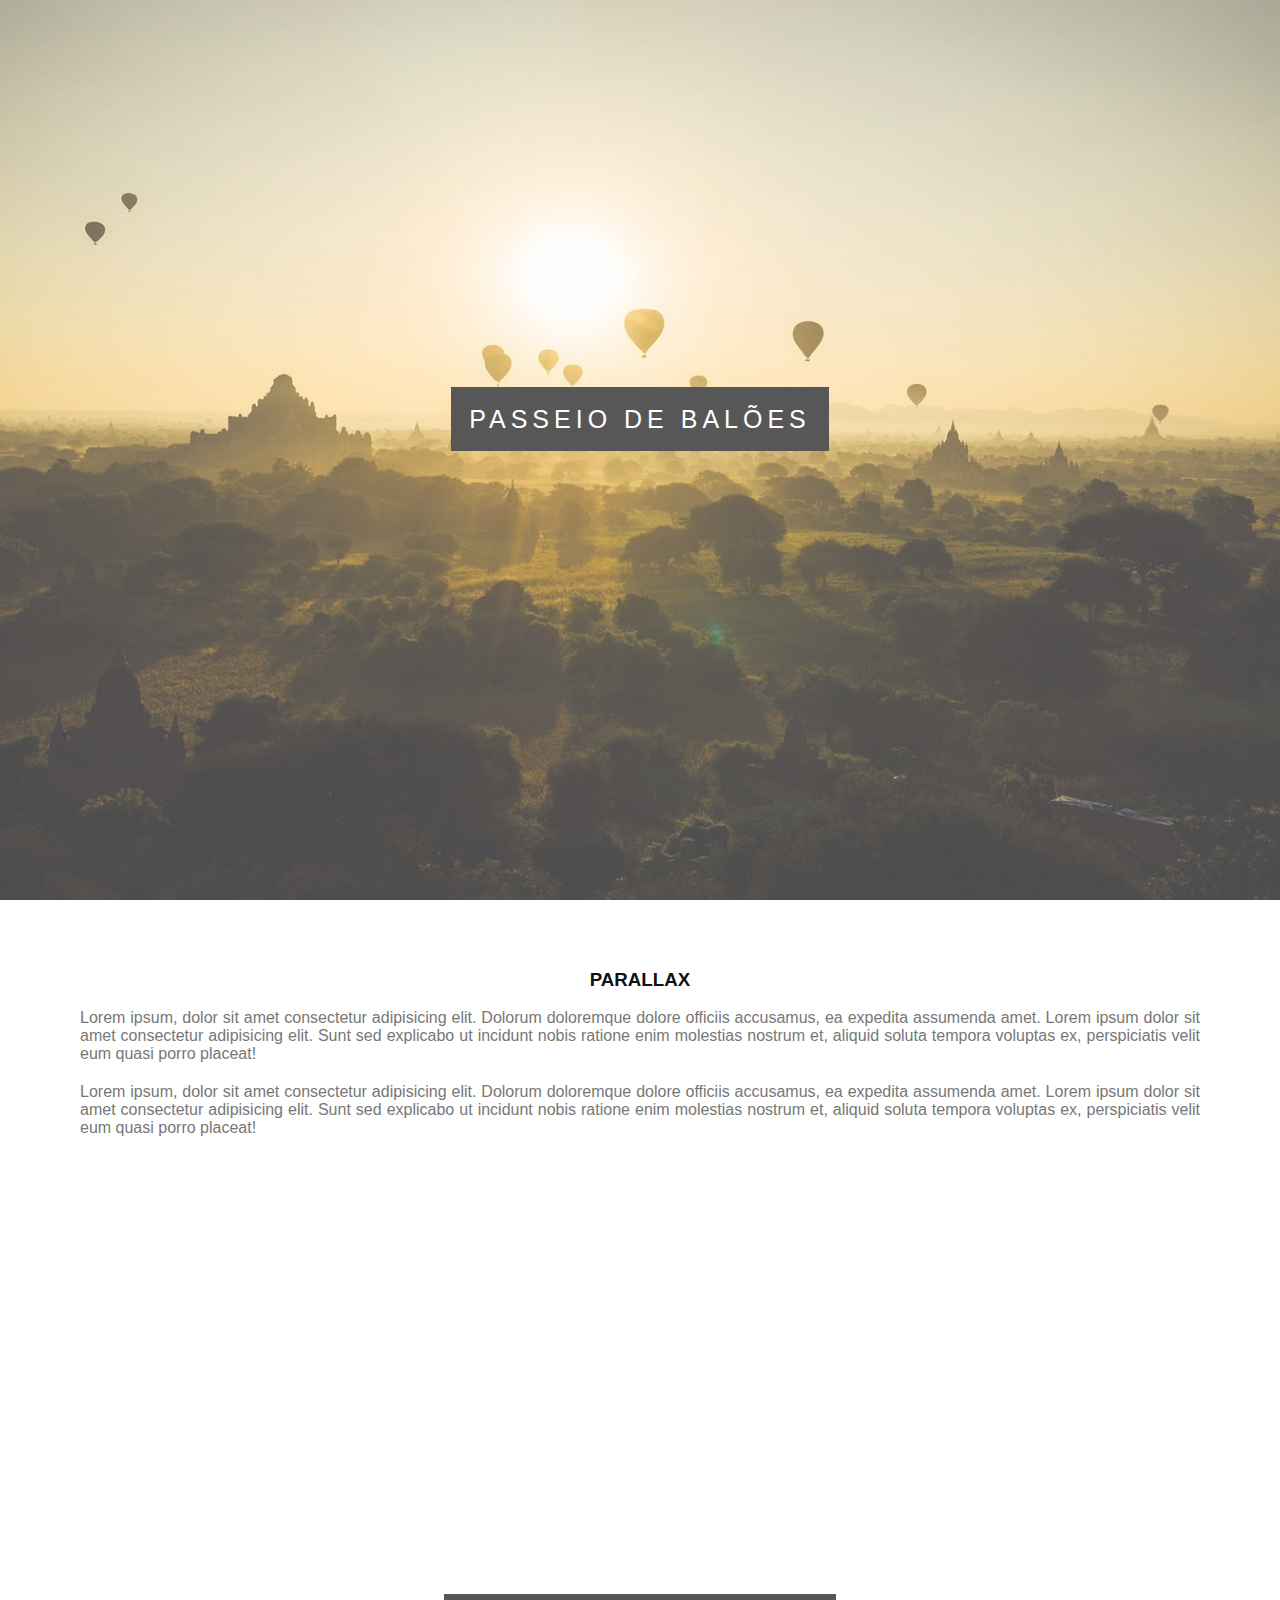
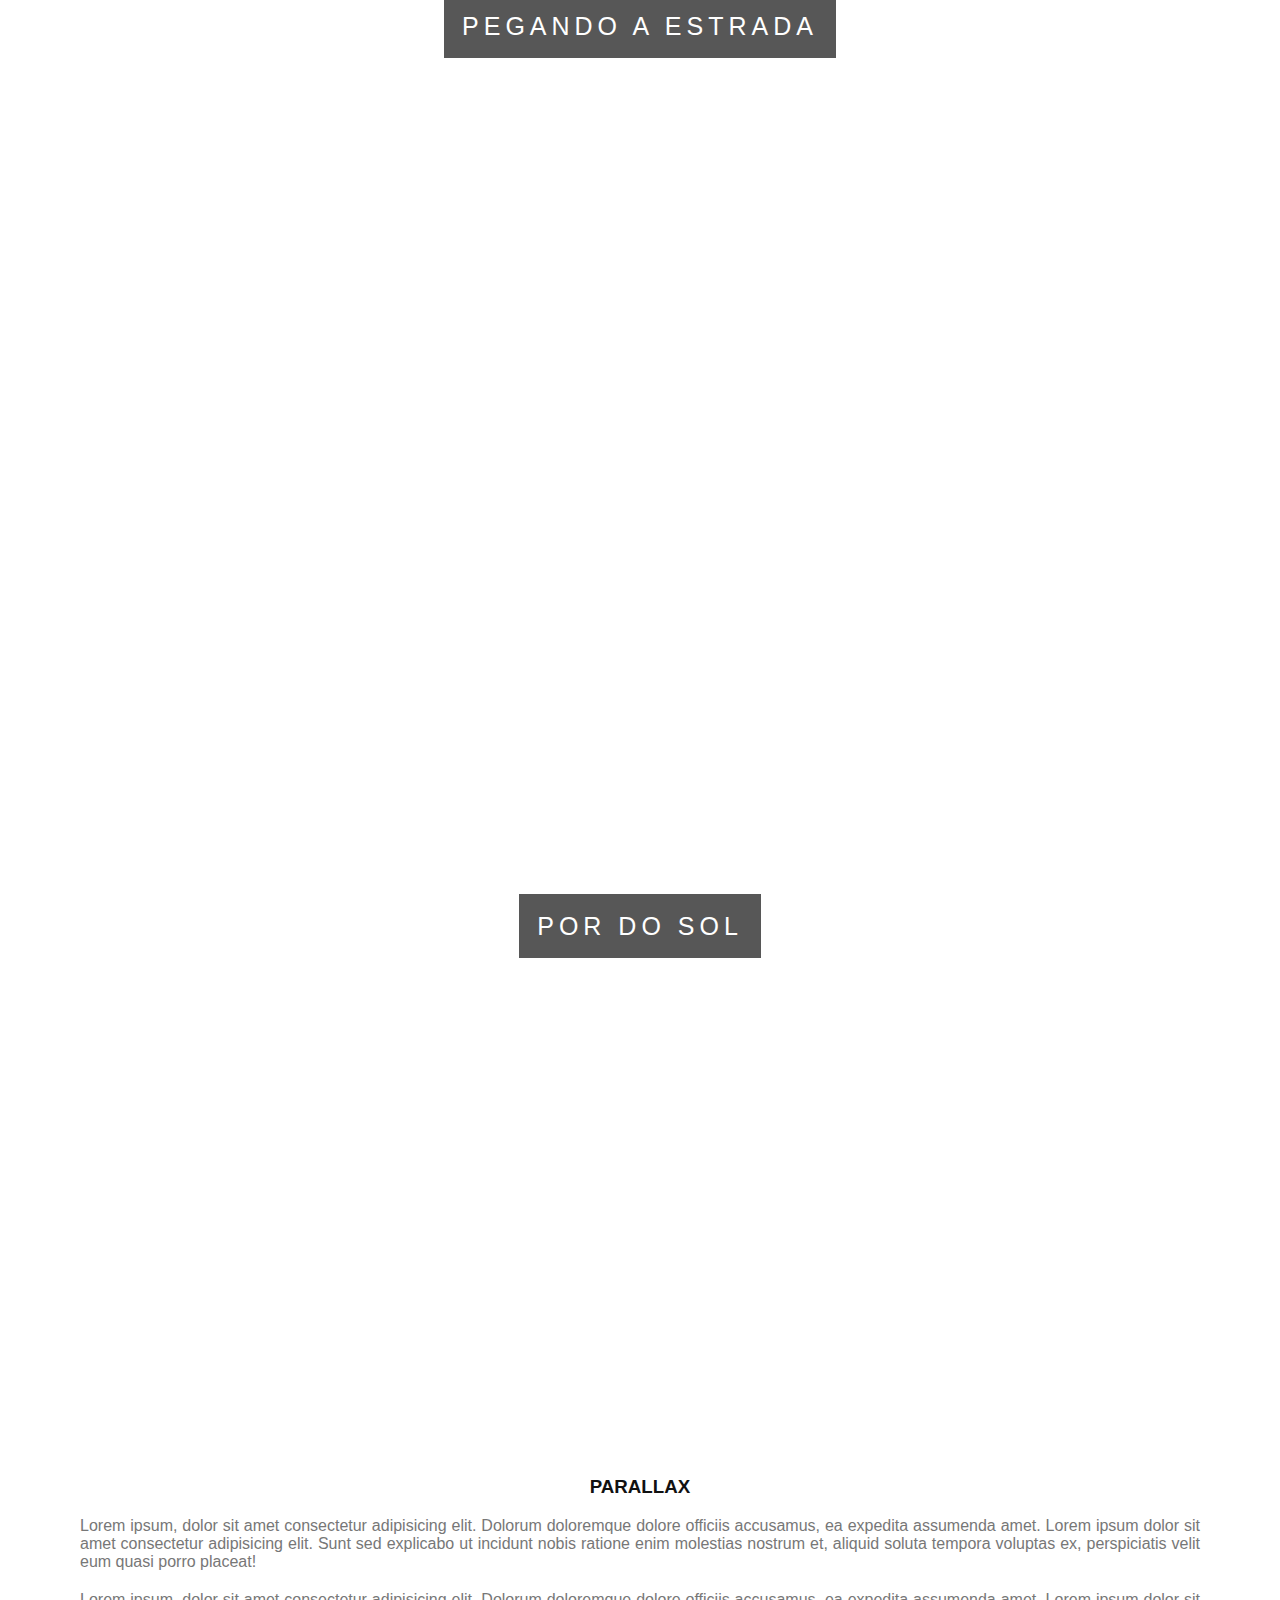
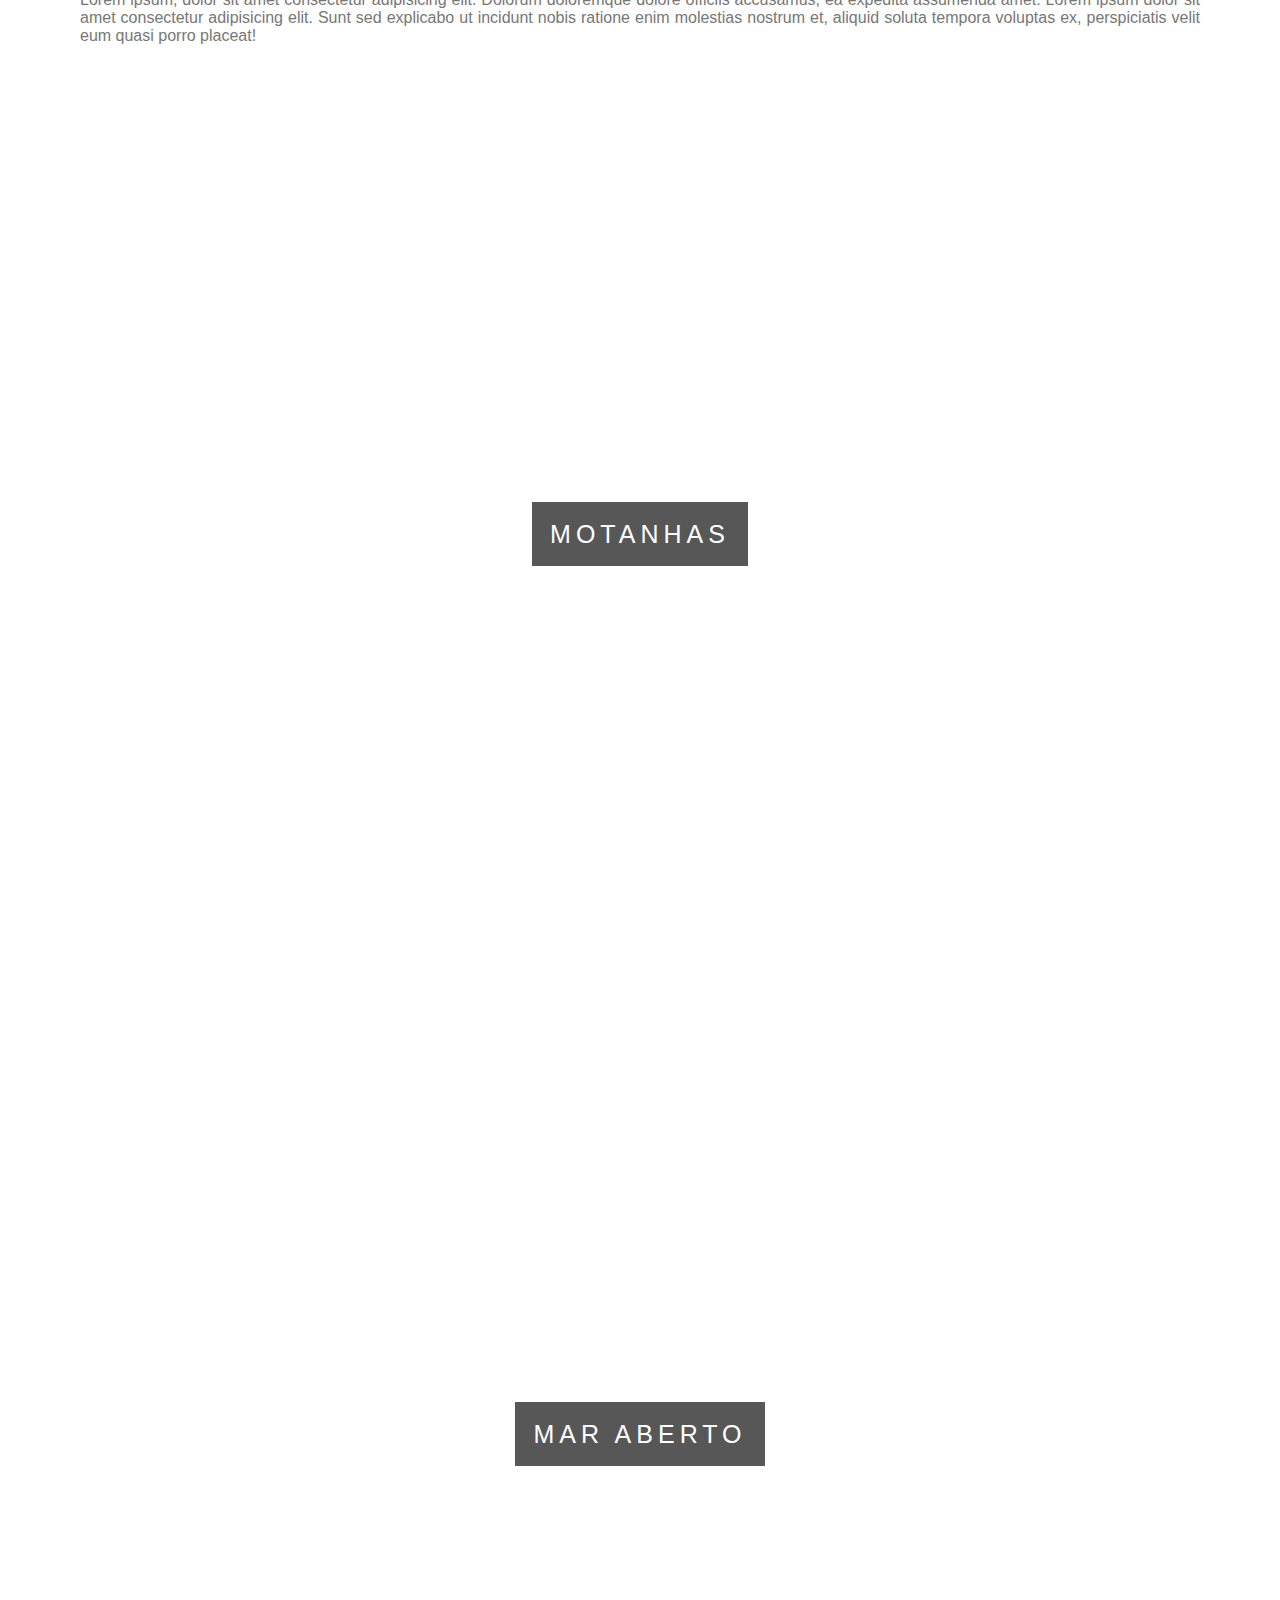
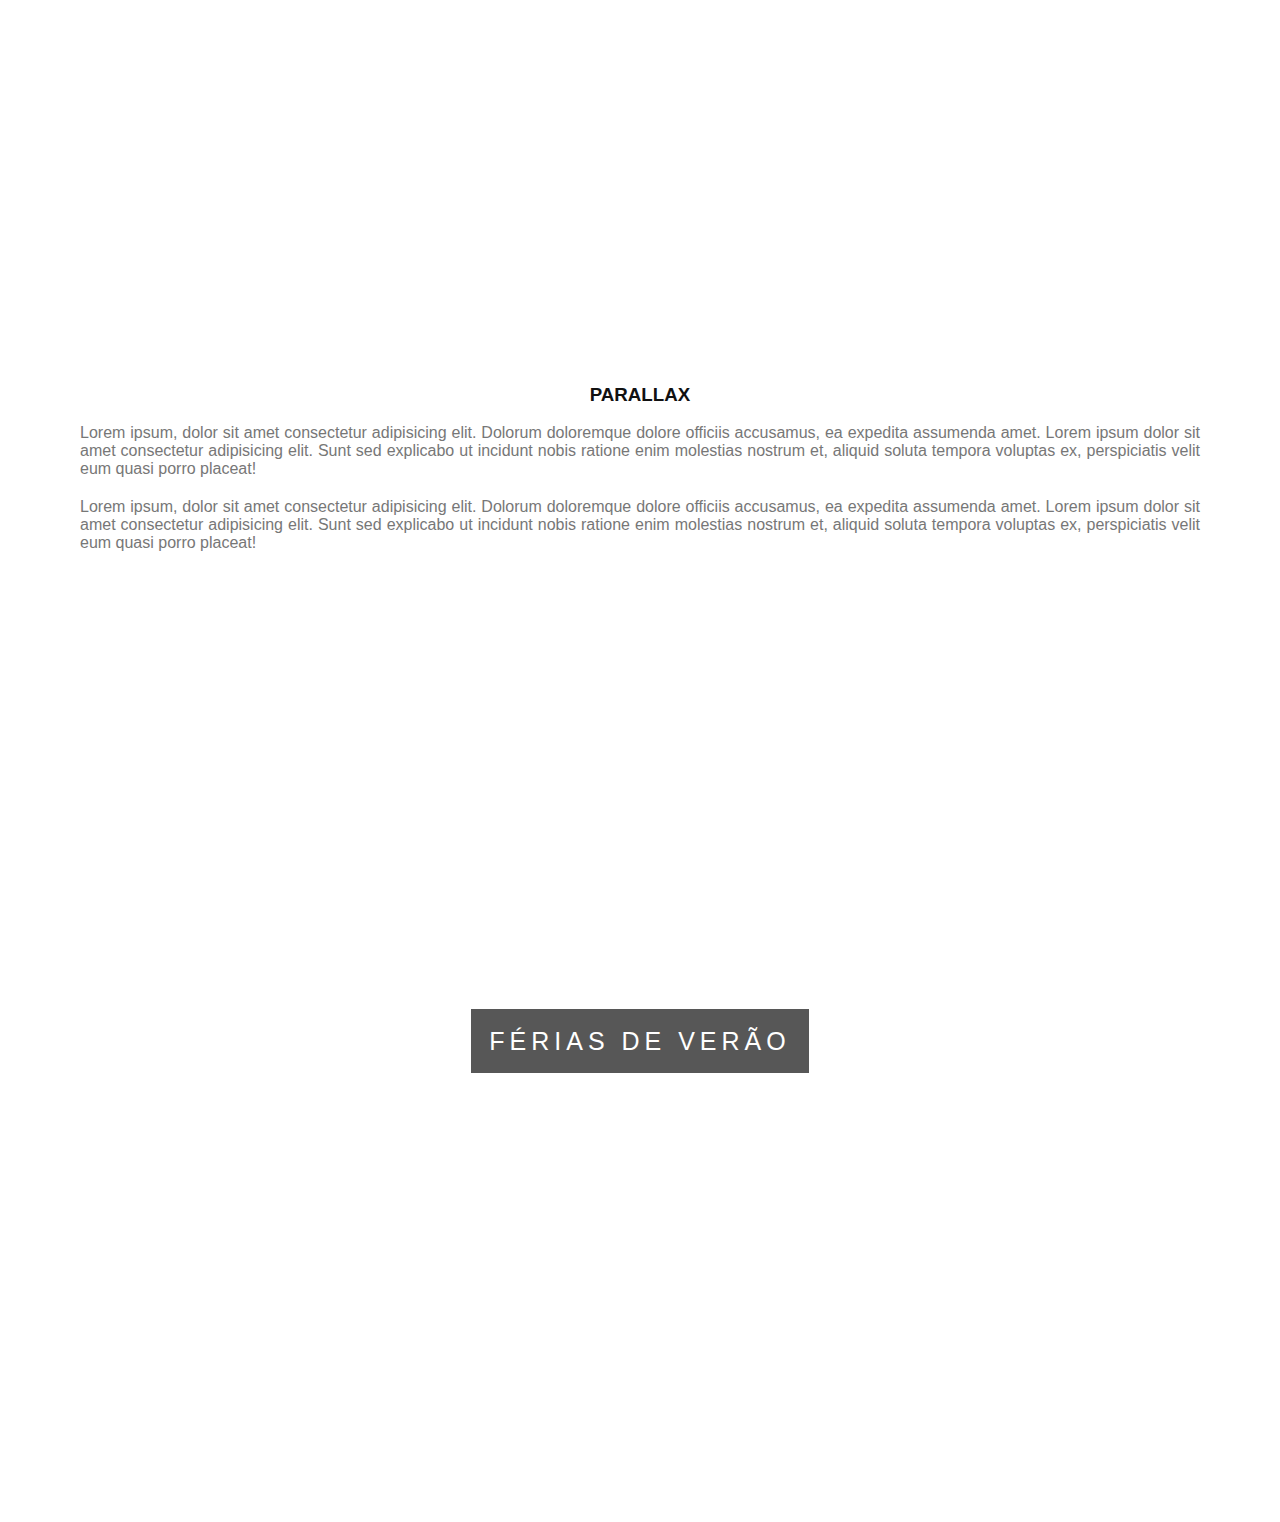
<file: Parallax/Index.html>
<!DOCTYPE html>
<html>
<head>
    <meta charset="UTF-8">
    <link rel="stylesheet" href="style.css">
    <title>Document</title>
</head>
<body>
    <div class="caixa1">
        <div class="conteudo-titulo">
            <span class="titulo">
                PASSEIO DE BALÕES
            </span>
        </div>
    </div>

    <div class="conteudo">
        <h3>Parallax</h3>
        <p>Lorem ipsum, dolor sit amet consectetur adipisicing elit. 
            Dolorum doloremque dolore officiis accusamus, ea expedita assumenda amet.
            Lorem ipsum dolor sit amet consectetur adipisicing elit. 
            Sunt sed explicabo ut incidunt nobis ratione enim molestias nostrum et, 
            aliquid soluta tempora voluptas ex, perspiciatis velit eum quasi porro placeat!</p>
            
        <p>Lorem ipsum, dolor sit amet consectetur adipisicing elit. 
            Dolorum doloremque dolore officiis accusamus, ea expedita assumenda amet.
            Lorem ipsum dolor sit amet consectetur adipisicing elit. 
            Sunt sed explicabo ut incidunt nobis ratione enim molestias nostrum et, 
            aliquid soluta tempora voluptas ex, perspiciatis velit eum quasi porro placeat!</p>
    </div>

    <div class="caixa2">
        <div class="conteudo-titulo">
            <span class="titulo">
                PEGANDO A ESTRADA
            </span>
        </div>
    </div>

    <div class="caixa3">
        <div class="conteudo-titulo">
            <span class="titulo">
                POR DO SOL
            </span>
        </div>
    </div>

    <div class="conteudo">
        <h3>Parallax</h3>
        <p>Lorem ipsum, dolor sit amet consectetur adipisicing elit. 
            Dolorum doloremque dolore officiis accusamus, ea expedita assumenda amet.
            Lorem ipsum dolor sit amet consectetur adipisicing elit. 
            Sunt sed explicabo ut incidunt nobis ratione enim molestias nostrum et, 
            aliquid soluta tempora voluptas ex, perspiciatis velit eum quasi porro placeat!</p>
            
        <p>Lorem ipsum, dolor sit amet consectetur adipisicing elit. 
            Dolorum doloremque dolore officiis accusamus, ea expedita assumenda amet.
            Lorem ipsum dolor sit amet consectetur adipisicing elit. 
            Sunt sed explicabo ut incidunt nobis ratione enim molestias nostrum et, 
            aliquid soluta tempora voluptas ex, perspiciatis velit eum quasi porro placeat!</p>
    </div>

    <div class="caixa4">
        <div class="conteudo-titulo">
            <span class="titulo">
                MOTANHAS
            </span>
        </div>
    </div>

    <div class="caixa5">
        <div class="conteudo-titulo">
            <span class="titulo">
                MAR ABERTO
            </span>
        </div>
    </div>

    <div class="conteudo">
        <h3>Parallax</h3>
        <p>Lorem ipsum, dolor sit amet consectetur adipisicing elit. 
            Dolorum doloremque dolore officiis accusamus, ea expedita assumenda amet.
            Lorem ipsum dolor sit amet consectetur adipisicing elit. 
            Sunt sed explicabo ut incidunt nobis ratione enim molestias nostrum et, 
            aliquid soluta tempora voluptas ex, perspiciatis velit eum quasi porro placeat!</p>
            
        <p>Lorem ipsum, dolor sit amet consectetur adipisicing elit. 
            Dolorum doloremque dolore officiis accusamus, ea expedita assumenda amet.
            Lorem ipsum dolor sit amet consectetur adipisicing elit. 
            Sunt sed explicabo ut incidunt nobis ratione enim molestias nostrum et, 
            aliquid soluta tempora voluptas ex, perspiciatis velit eum quasi porro placeat!</p>

    </div>
    
    <div class="caixa6">
        <div class="conteudo-titulo">
            <span class="titulo">
                FÉRIAS DE VERÃO
            </span>
        </div>
    </div>

</body>
</html>
</file>
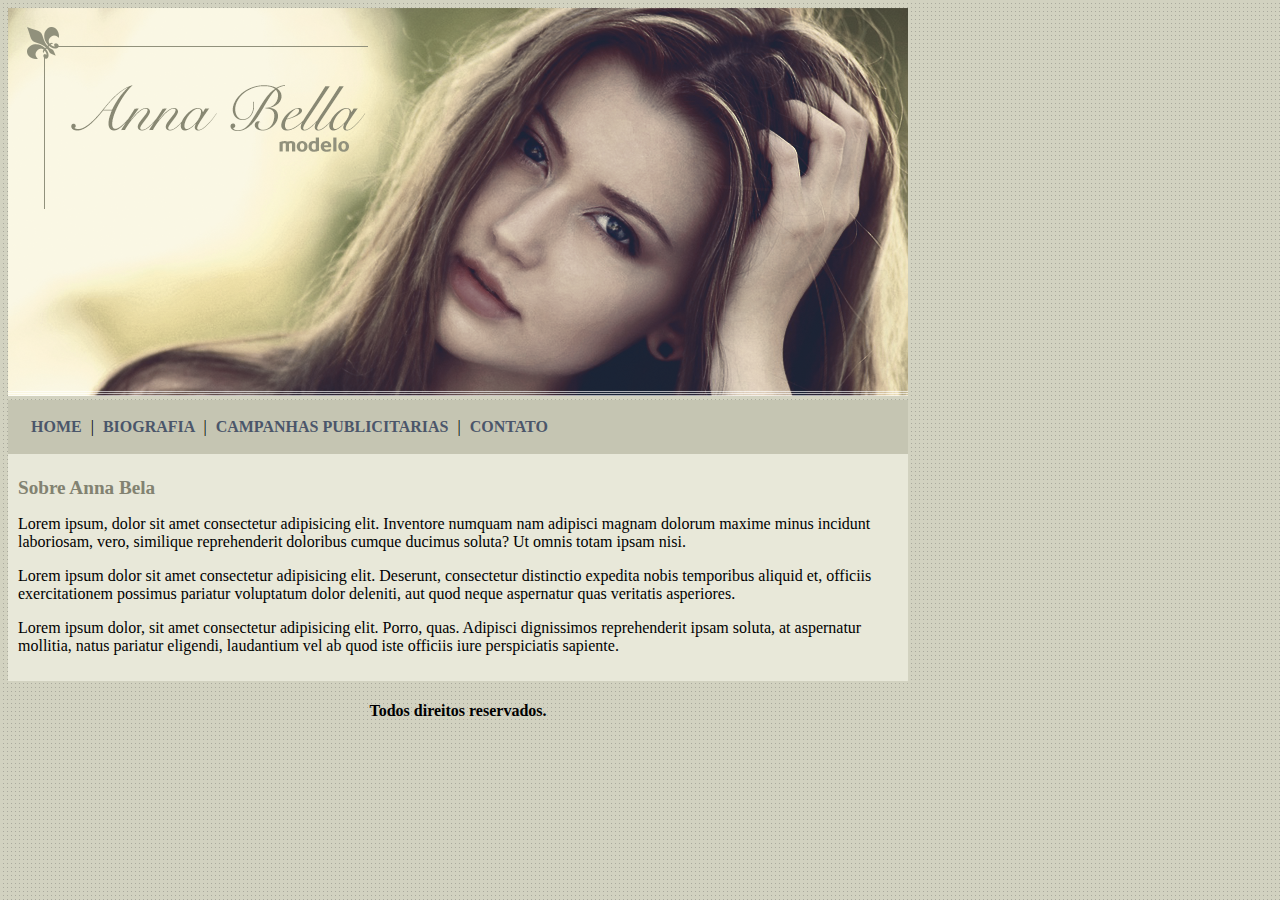
<file: Projeto Anna Bela/index.html>
<!DOCTYPE html>
<html lang="pt-br">
<head>
    <meta charset="UTF-8">
    <link rel="stylesheet" type="text/css" href="style.css">
    <title>Página principal</title>
</head>
    <body>
        <div class="principal">
            <img src="Imagens/capa.png" alt="capa do site">
    

            <div class="menu">
                <a href="index.html">HOME </a>|
                <a href="biografia.html">BIOGRAFIA </a>|
                <a href="campanhas.html">CAMPANHAS PUBLICITARIAS </a>|
                <a href="contato.html">CONTATO</a>
            </div>
            
            <div class="conteudo">
                <h1>Sobre Anna Bela</h1>
                <p>Lorem ipsum, dolor sit amet consectetur adipisicing elit. Inventore numquam nam adipisci magnam dolorum maxime minus incidunt laboriosam, vero, similique reprehenderit doloribus cumque ducimus soluta? Ut omnis totam ipsam nisi.</p>
                <p>Lorem ipsum dolor sit amet consectetur adipisicing elit. Deserunt, consectetur distinctio expedita nobis temporibus aliquid et, officiis exercitationem possimus pariatur voluptatum dolor deleniti, aut quod neque aspernatur quas veritatis asperiores.</p>
                <p>Lorem ipsum dolor, sit amet consectetur adipisicing elit. Porro, quas. Adipisci dignissimos reprehenderit ipsam soluta, at aspernatur mollitia, natus pariatur eligendi, laudantium vel ab quod iste officiis iure perspiciatis sapiente.</p>
            </div>

            <div class="rodape centralizar">
                <h4>Todos direitos reservados.</h4>
            </div>
        </div>  
    </body>
</html>
</file>
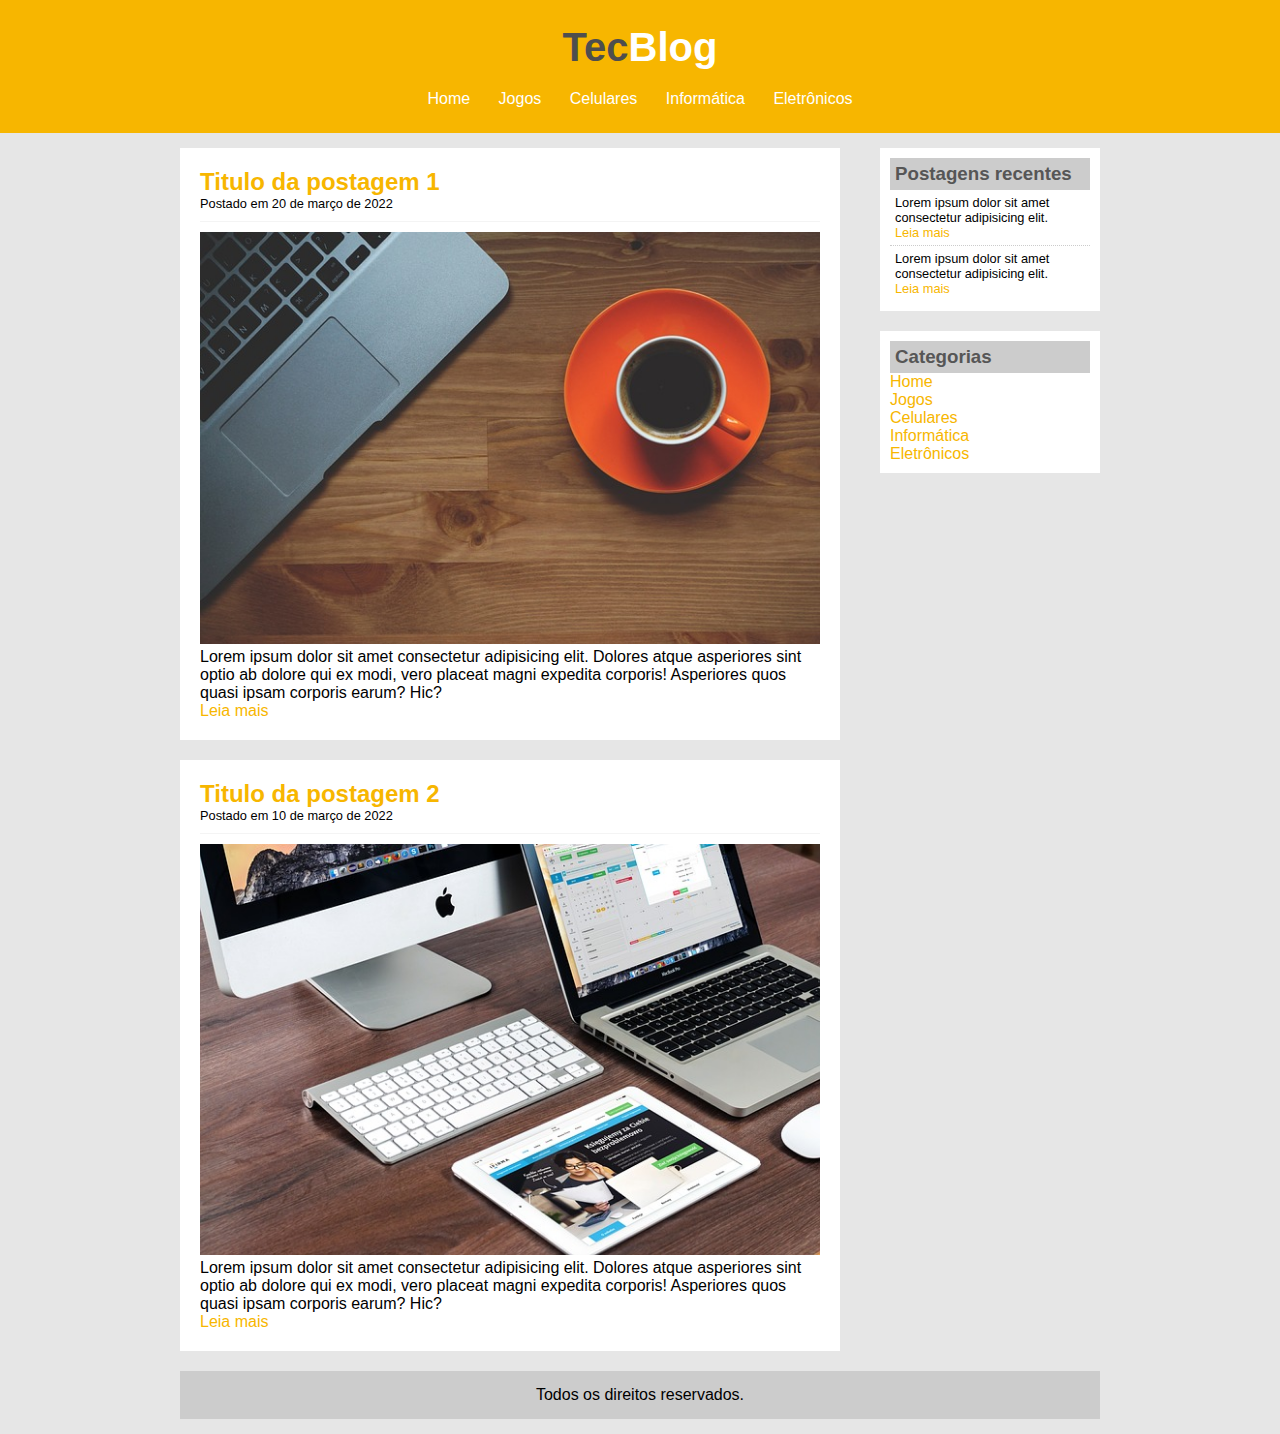
<file: Projeto TecBlog/index.html>
<!DOCTYPE html>
<html lang="pt-br">
<head>
    <meta charset="UTF-8">
    <title>TecBlog - O seu blog de tecnologia</title>
    <link rel="stylesheet" type="text/css" href="style.css">
</head>
<body>

    <div class="cabecalho">

        <div class="logo">
            <h1>Tec<span class="branco">Blog</span></h1>
        </div>

        <div class="menu">
            <a href="">Home</a>
            <a href="">Jogos</a>
            <a href="">Celulares</a>
            <a href="">Informática</a>
            <a href="">Eletrônicos</a>
        </div>

    </div>

    <div class="principal">
        <div class="postagens">
            <!--Inicio da Postagem-->    
            <div class="postagem">
                <h2>Titulo da postagem 1</h2>
                <span class="data-postagem">Postado em 20 de março de 2022</span>
                <img src="imagens/imagem1.jpg" width="620px">
                <p>
                    Lorem ipsum dolor sit amet consectetur adipisicing elit. Dolores atque asperiores sint optio ab dolore qui ex modi, vero placeat magni expedita corporis! Asperiores quos quasi ipsam corporis earum? Hic?
                </p>
                <a href="">Leia mais</a>
            </div>
            <!--Fim da Postagem-->    
            <!--Inicio da Postagem-->    
            <div class="postagem">
                <h2>Titulo da postagem 2</h2>
                <span class="data-postagem">Postado em 10 de março de 2022</span>
                <img src="imagens/imagem2.jpg" width="620px">
                <p>
                    Lorem ipsum dolor sit amet consectetur adipisicing elit. Dolores atque asperiores sint optio ab dolore qui ex modi, vero placeat magni expedita corporis! Asperiores quos quasi ipsam corporis earum? Hic?
                </p>
                <a href="">Leia mais</a>
            </div>
            <!--Fim da Postagem-->   
        </div>

        <div class="lateral">

            <div class="conteudo-lateral">
                <h3>Postagens recentes</h3>
                <div class="postagem-lateral">
                    <p>Lorem ipsum dolor sit amet consectetur adipisicing elit.</p>
                    <a href="">Leia mais</a>
                </div>

                <div class="postagem-lateral" style="border-bottom: none;">
                    <p>Lorem ipsum dolor sit amet consectetur adipisicing elit.</p>
                    <a href="">Leia mais</a>
                </div>
            </div>

            <div class="conteudo-lateral">
                <h3>Categorias</h3>
                <a href="">Home</a><br>
                <a href="">Jogos</a><br>
                <a href="">Celulares</a><br>
                <a href="">Informática</a><br>
                <a href="">Eletrônicos</a>
            </div>

        </div>

        <div class="rodape">
            Todos os direitos reservados.
        </div>
    </div>

</body>
</html>
</file>
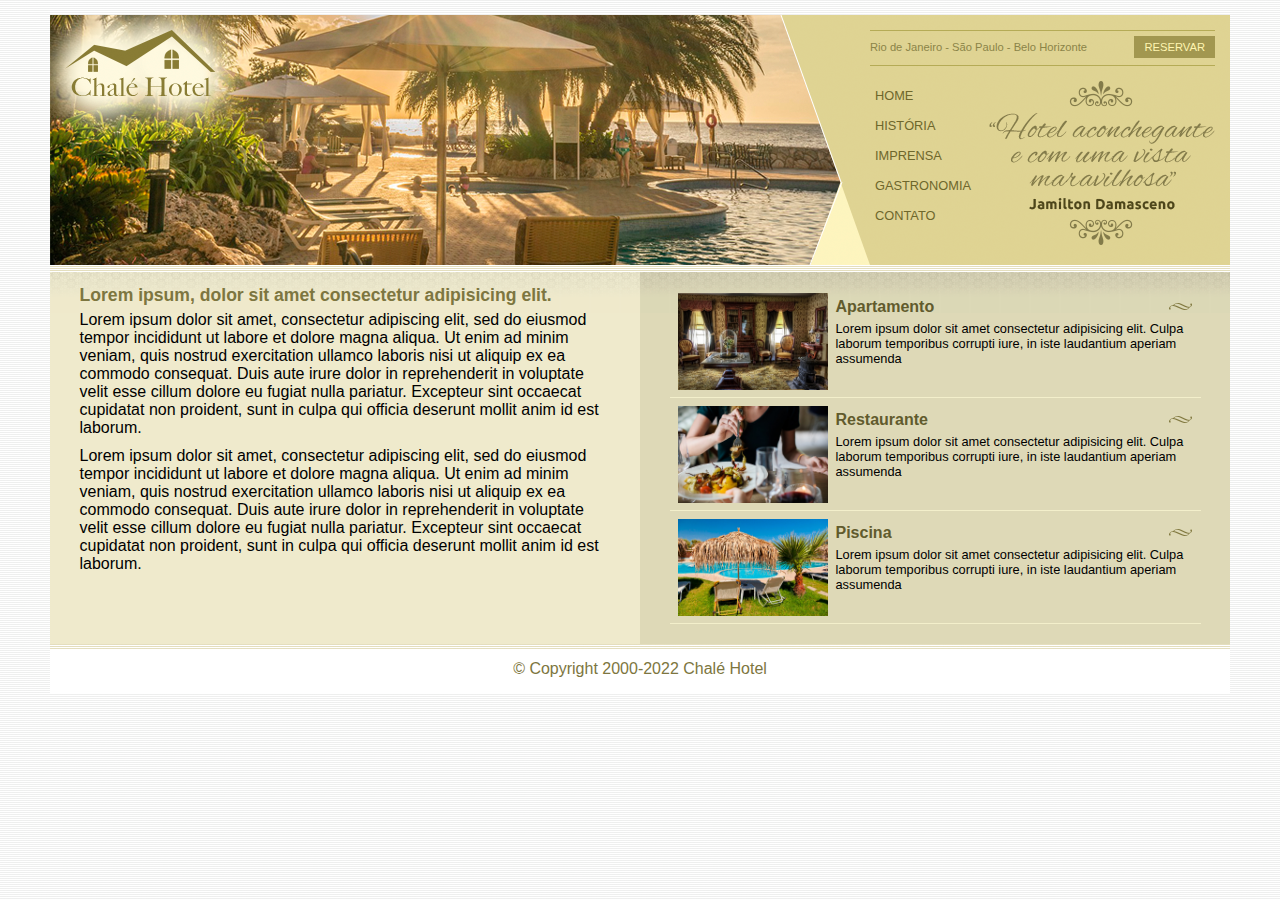
<file: Projeto_hotel/index.html>
<!DOCTYPE html>
<html>
<head>
    <meta charset="UTF-8">
    <title>Chalé Hotel</title>
    <link rel="stylesheet" type="text/css" href="css/style.css">
</head>
<body>
    <div id="container">
        <div id="topo">
            <div id="area-logo">
                <div class="logo">
                    <h1>
                        <a href="index.html">Logo Chalé</a>
                    </h1>
                </div>
            </div>
            <div id="area-menu">
                <div id="conteudo-menu">
                    <div id="menu-locais">
                        <span class="locais">
                            Rio de Janeiro - São Paulo - Belo Horizonte
                        </span>
                        <a class="reserva" href="">Reservar</a>
                        <div style="clear:both;"></div>
                    </div>

                    <div id="menu">
                        <ul id="navegacao">
                            <li><a href="">Home</a></li>
                            <li><a href="">História</a></li>
                            <li><a href="">Imprensa</a></li>
                            <li><a href="">Gastronomia</a></li>
                            <li><a href="">Contato</a></li>
                        </ul>
                        
                        <img class="depoimento" src="imagens/depoimento.png">
                    </div>

                </div>
            </div>
        </div>
        <div id="area-principal">
            <div class="conteudo">
                <h2>Lorem ipsum, dolor sit amet consectetur adipisicing elit.</h2>
                <p>Lorem ipsum dolor sit amet, consectetur adipiscing elit, sed do eiusmod tempor incididunt ut labore et 
                    dolore magna aliqua. Ut enim ad minim veniam, quis nostrud exercitation ullamco laboris nisi ut aliquip 
                    ex ea commodo consequat. Duis aute irure dolor in reprehenderit in voluptate velit esse cillum dolore 
                    eu fugiat nulla pariatur. Excepteur sint occaecat cupidatat non proident, sunt in culpa
                    qui officia deserunt mollit anim id est laborum.
                </p>

                <P>
                    Lorem ipsum dolor sit amet, consectetur adipiscing elit, sed do eiusmod tempor 
                    incididunt ut labore et dolore magna aliqua. Ut enim ad minim veniam, quis nostrud 
                    exercitation ullamco laboris nisi ut aliquip ex ea commodo consequat. Duis aute irure 
                    dolor in reprehenderit in voluptate velit esse cillum dolore eu fugiat nulla pariatur. 
                    Excepteur sint occaecat cupidatat non proident, sunt in culpa qui officia deserunt mollit anim id est laborum.
                </P>

            </div>
        </div>
        <div id="area-lateral">
            <div class="conteudo">
               <ul id="beneficios">
                   <li><a href="">
                            <img src="imagens/apartamento.jpg" width="150" alt="apartamento">
                            <h3>Apartamento</h3>
                            <p>Lorem ipsum dolor sit amet consectetur adipisicing elit. 
                                Culpa laborum temporibus corrupti iure, 
                                in iste laudantium aperiam assumenda</p>
                        </a>
                    </li>

                    <li><a href="">
                        <img src="imagens/restaurante.jpg" width="150" alt="piscina">
                        <h3>Restaurante</h3>
                        <p>Lorem ipsum dolor sit amet consectetur adipisicing elit. 
                            Culpa laborum temporibus corrupti iure, 
                            in iste laudantium aperiam assumenda</p>
                    </a>
                </li>

                <li><a href="">
                    <img src="imagens/piscina.jpg" width="150" alt="piscina">
                    <h3>Piscina</h3>
                    <p>Lorem ipsum dolor sit amet consectetur adipisicing elit. 
                        Culpa laborum temporibus corrupti iure, 
                        in iste laudantium aperiam assumenda</p>
                </a>
            </li>
               </ul>
            </div>
        </div>

        <div id="rodape">
            <span>&copy; Copyright 2000-2022 Chalé Hotel</span>
        </div>

    </div>
</body>
</html>
</file>
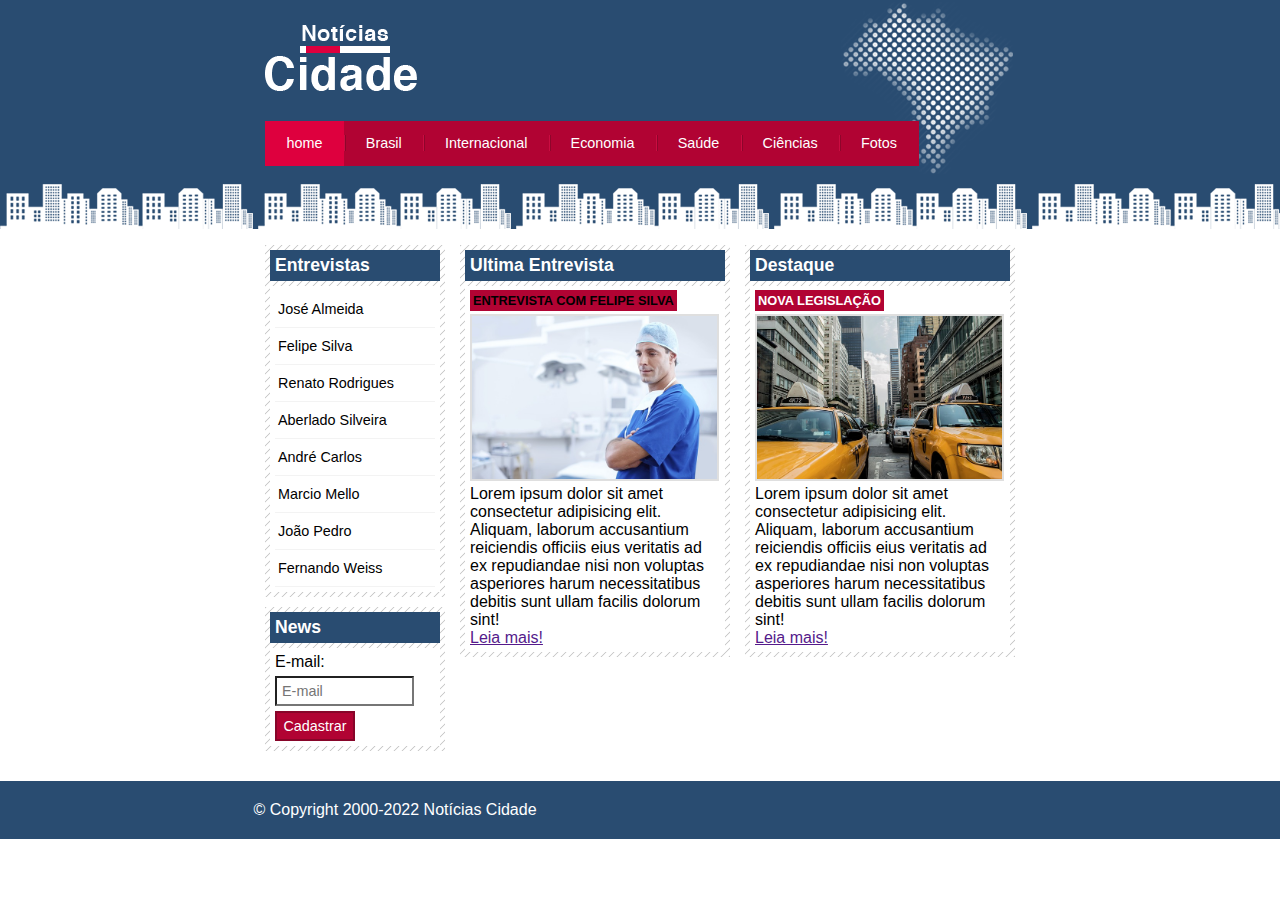
<file: projeto_noticias/index.html>
<!DOCTYPE html>
<html>
    <head>
        <meta charset="UTF-8">
        <title>Notícias cidade - Seu site de notícias</title>
        <link rel="stylesheet" type="text/css" href="style.css">
    </head>
    <body id="tres-colunas" class="home">
        <!-- Inicio container -->
        <div class="container">

            <!--Inicio topo-->
            <div class="topo">

                <h1 class="logo">Notícias Cidade</h1>
                <ul id="navegacao">
                    <li class="primeiro">
                        <a id="home" href="index.html">home</a>
                    </li>
                    <li>
                        <a id="brasil" href="brasil.html">Brasil</a>
                    </li>
                    <li>
                         <a id="internacional" href="internacional.html">Internacional</a>
                    </li>
                    <li>
                        <a id="economia" href="economia.html">Economia</a>
                    </li>
                    <li>
                        <a id="saude" href="saude.html">Saúde</a>
                    </li>
                    <li>
                        <a id="ciencia" href="ciencia.html">Ciências</a>
                    </li>
                    <li>
                        <a id="fotos" href="fotos.html">Fotos</a>
                    </li>
                </ul>
            </div><!-- Fim topo--> 

            <!-- Inicio conteudo -->
            <div class="conteudo">

                <div id="primario">
                    <div class="caixa">
                        <h2>Ultima Entrevista</h2>
                        <div class="caixa-conteudo">
                            <h3 class="entrevista">entrevista com felipe silva</h3>
                            <img class="imagem-principal" src="imagens/doutor.jpg" alt="taxi" width="100%">
                            <p>Lorem ipsum dolor sit amet consectetur adipisicing elit.
                            Aliquam, laborum accusantium reiciendis officiis eius veritatis ad ex 
                            repudiandae nisi non voluptas asperiores harum necessitatibus debitis 
                            sunt ullam facilis dolorum sint!</p>
                            <a href="">Leia mais!</a>



                        </div>
                    </div>
                </div>

                <div id="secundario">
                    <div class="caixa">
                        <h2>Destaque</h2>
                        <div class="caixa-conteudo">
                            <h3 class="destaque">Nova Legislação</h3>
                            <img class="imagem-principal" src="imagens/taxi.jpg" alt="taxi" width="100%">
                            <p>Lorem ipsum dolor sit amet consectetur adipisicing elit.
                            Aliquam, laborum accusantium reiciendis officiis eius veritatis ad ex 
                            repudiandae nisi non voluptas asperiores harum necessitatibus debitis 
                            sunt ullam facilis dolorum sint!</p>
                            <a href="">Leia mais!</a>

                        </div>
                    </div>
                </div>
                
                <!-- inicio lateral -->
                <div id="lateral">
                    <div class="caixa">
                        <h2>Entrevistas</h2>
                        <div class="caixa-conteudo">
                           <ul>
                               <li><a href="">José Almeida</a></li>
                               <li><a href="">Felipe Silva</a></li>
                               <li><a href="">Renato Rodrigues</a></li>
                               <li><a href="">Aberlado Silveira</a></li>
                               <li><a href="">André Carlos</a></li>
                               <li><a href="">Marcio Mello</a></li>
                               <li><a href="">João Pedro</a></li>
                               <li><a href="">Fernando Weiss</a></li>
                           </ul>
                        </div>
                    </div>
                    <div class="caixa">
                        <h2>News</h2>
                        <div class="caixa-conteudo">
                           <form>
                               <div>
                                   <label class="email" for="email">E-mail:</label>
                                   <input type="text" name="email" id="email" placeholder="E-mail">
                               </div>
                               <div>
                                   <input class="submit" type="submit" value="Cadastrar">
                               </div>
                           </form>
                        </div>
                    </div>
                </div>   <!-- fim lateral -->
                
            </div> <!-- Fim conteudo -->

        </div><!--Fim Container-->

        <div id="container-rodape" style="clear:both;">
            <div id="rodape">
                &copy; Copyright 2000-2022 Notícias Cidade
            </div>
        </div>

    </body>
</html>
</file>
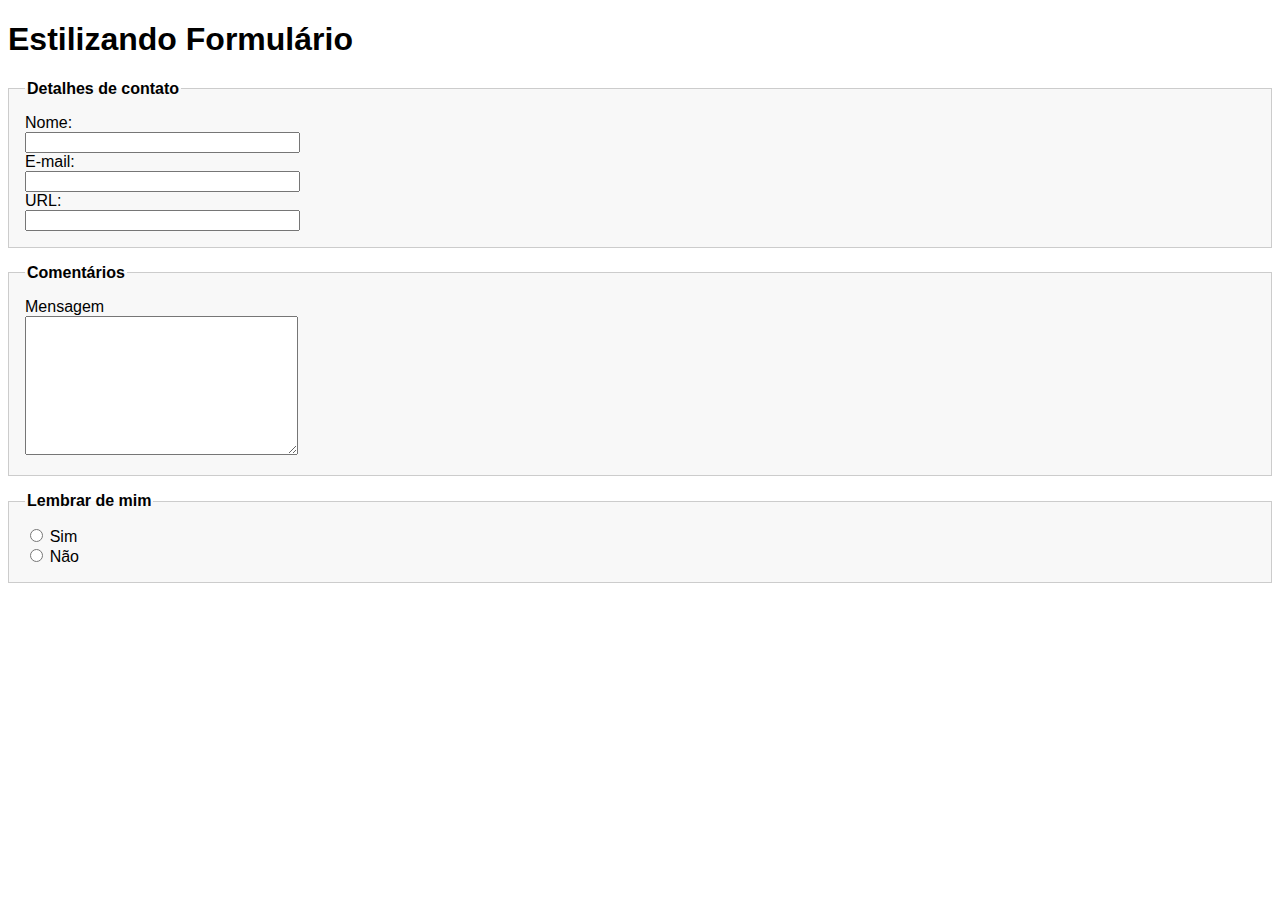
<file: Aulas/form_estilizado/index.html>
<!DOCTYPE html>
<html>
<head>
    <meta charset="UTF-8">
    <title>Formulario Estilizado</title>
    <link rel="stylesheet" href="style.css">
</head>
<body>
    <h1>Estilizando Formulário</h1>
    <fieldset>
    <legend>Detalhes de contato</legend>
        <div>
            <label for="nome">Nome:</label>
            <input type="text" name="nome" id="nome">
        </div>

        <div>
            <label for="email">E-mail:</label>
            <input type="text" name="email" id="email">
        </div>

        <div>
            <label for="url">URL:</label>
            <input type="text" name="url" id="url">
        </div>
    </fieldset>

    <fieldset>
        <legend>Comentários</legend>
        <div>
            <label for="comentarios">Mensagem</label>
            <textarea name="comentarios" id="comentarios" cols="30" rows="10"></textarea>
        </div>
        
    </fieldset>

    <fieldset>
        <legend>Lembrar de mim</legend>
        <div>
            <label>
                <input class="radio" type="radio" name="lembrar" id="sim">Sim
            </label>
        </div>
        <div>
            <label>
                <input class="radio" type="radio" name="lembrar" id="nao">Não
            </label>
        </div>
    </fieldset>

</body>
</html>
</file>
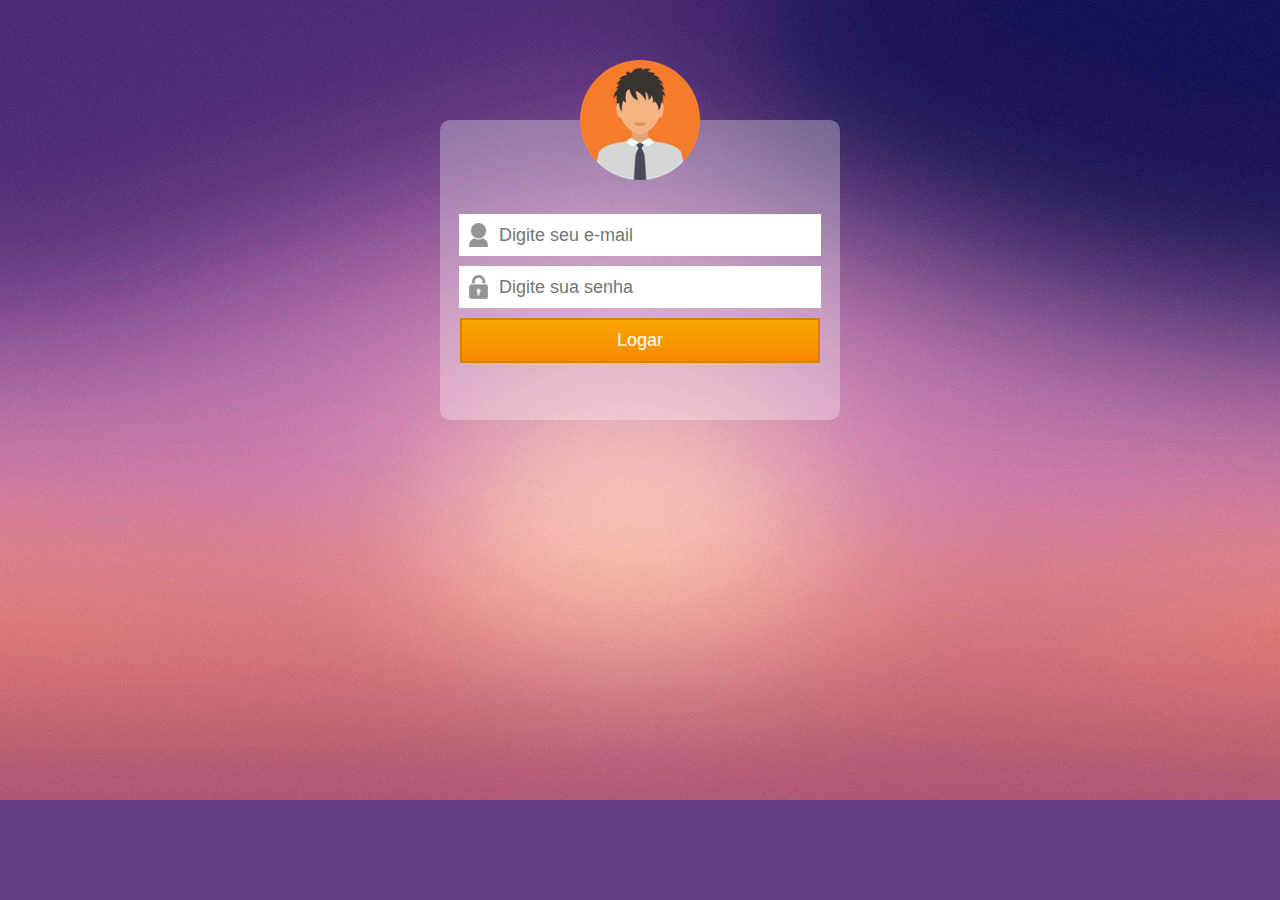
<file: Aulas/form_login/index.html>
<!DOCTYPE html>
<html>
<head>
    <meta charset="UTF-8">
    <title>Formulario Estilizado</title>
    <link rel="stylesheet" href="style.css">
</head>
<body>
    <div class="container">
        <img class src="perfil.png" alt="">

        <form>
            <div>
                <input class="email" type="text" name="email" id="email" placeholder="Digite seu e-mail">
            </div>
        
            <div>
                <input class="senha" type="password" name="senha" id="senha" placeholder="Digite sua senha">
            </div>
        
            <div>
                <input class="submit" type="submit" value="Logar"> 
            </div>
        </form>
    </div>
   
</body>
</html>
</file>
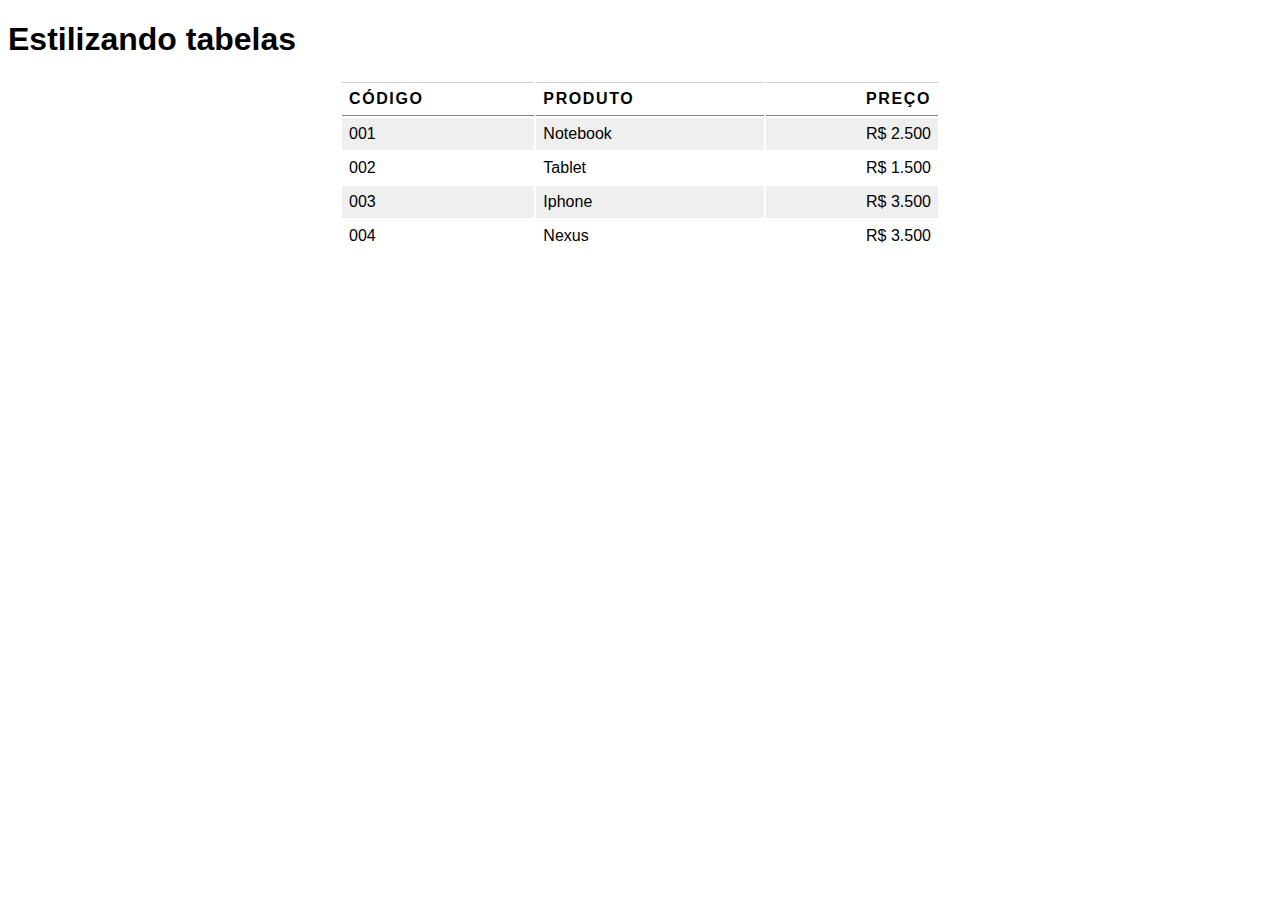
<file: Aulas/tabela_estilizada/index.html>
<!DOCTYPE html>
<html>
<head>
    <meta charset="UTF-8">
    <title>Tabela Estilizada</title>
    <link rel="stylesheet" href="style.css">
</head>
<body>
    <h1>Estilizando tabelas</h1>

    <table class="center">
        <tr>
            <th>Código</th>
            <th>Produto</th>
            <th class="numero">Preço</th>
        </tr>

        <tr class="alternado">
            <td>001</td>
            <td>Notebook</td>
            <td class="numero">R$ 2.500</td>
        </tr>

        <tr>
            <td>002</td>
            <td>Tablet</td>
            <td class="numero">R$ 1.500</td>
        </tr>

        <tr class="alternado">
            <td>003</td>
            <td>Iphone</td>
            <td class="numero">R$ 3.500</td>
        </tr>
        
        <tr>
            <td>004</td>
            <td>Nexus</td>
            <td class="numero">R$ 3.500</td>
        </tr>

    </table>
</body>
</html>
</file>
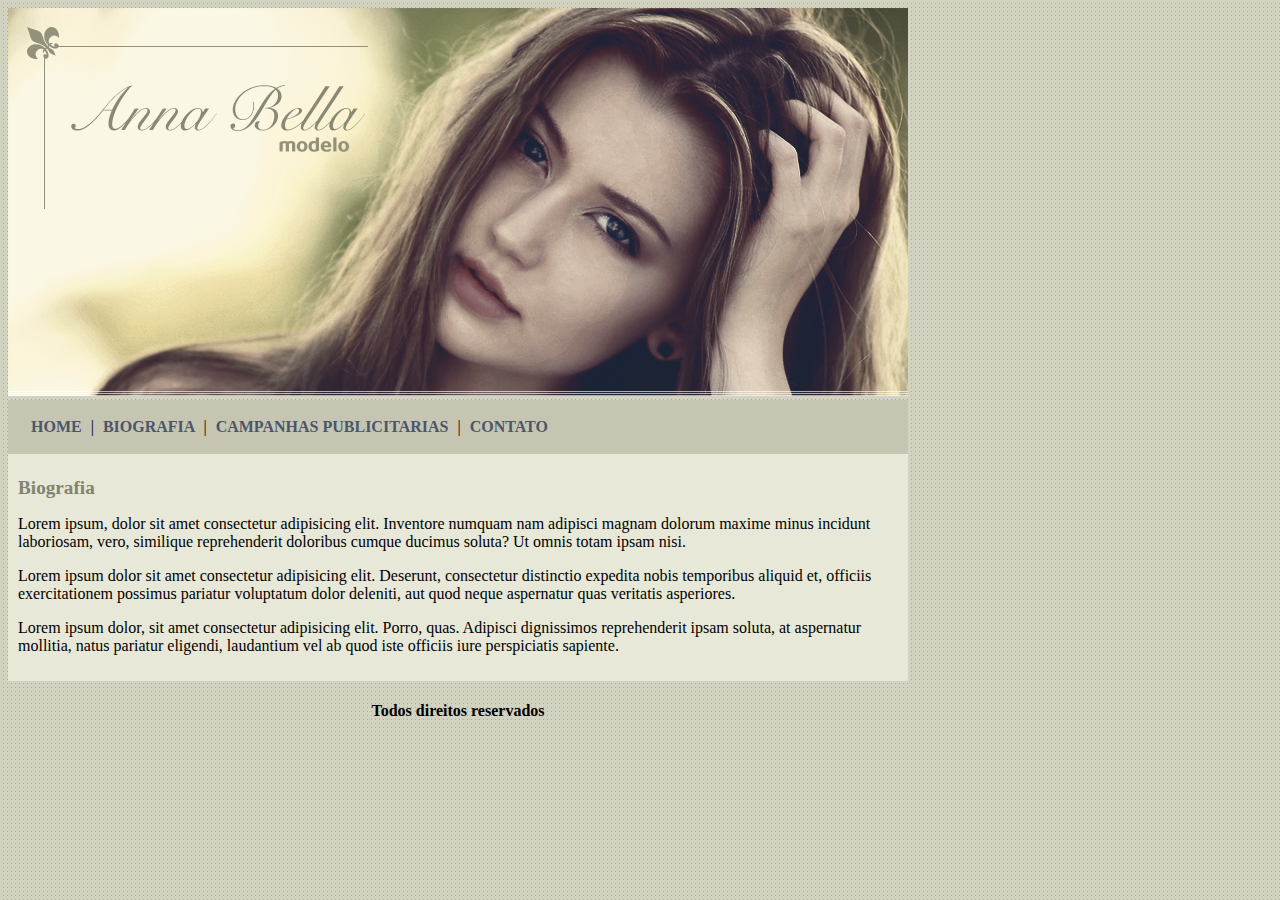
<file: Projeto Anna Bela/biografia.html>
<!DOCTYPE html>
<html lang="pt-br">
<head>
    <meta charset="UTF-8">
    <link rel="stylesheet" type="text/css" href="style.css">
    <title>Anna Bela - Biografia</title>
</head>
    <body>
        <div class="principal">
            <img src="Imagens/capa.png" alt="capa do site">
    

            <div class="menu">
                <a href="index.html">HOME </a>|
                <a href="biografia.html">BIOGRAFIA </a>|
                <a href="campanhas.html">CAMPANHAS PUBLICITARIAS </a>|
                <a href="contato.html">CONTATO</a>
            </div>
            
            <div class="conteudo">
                <h1>Biografia</h1>
                <p>Lorem ipsum, dolor sit amet consectetur adipisicing elit. Inventore numquam nam adipisci magnam dolorum maxime minus incidunt laboriosam, vero, similique reprehenderit doloribus cumque ducimus soluta? Ut omnis totam ipsam nisi.</p>
                <p>Lorem ipsum dolor sit amet consectetur adipisicing elit. Deserunt, consectetur distinctio expedita nobis temporibus aliquid et, officiis exercitationem possimus pariatur voluptatum dolor deleniti, aut quod neque aspernatur quas veritatis asperiores.</p>
                <p>Lorem ipsum dolor, sit amet consectetur adipisicing elit. Porro, quas. Adipisci dignissimos reprehenderit ipsam soluta, at aspernatur mollitia, natus pariatur eligendi, laudantium vel ab quod iste officiis iure perspiciatis sapiente.</p>
            </div>

            <div class="rodape centralizar">
                <h4>Todos direitos reservados</h4>
            </div>
        </div>  
    </body>
</html>
</file>
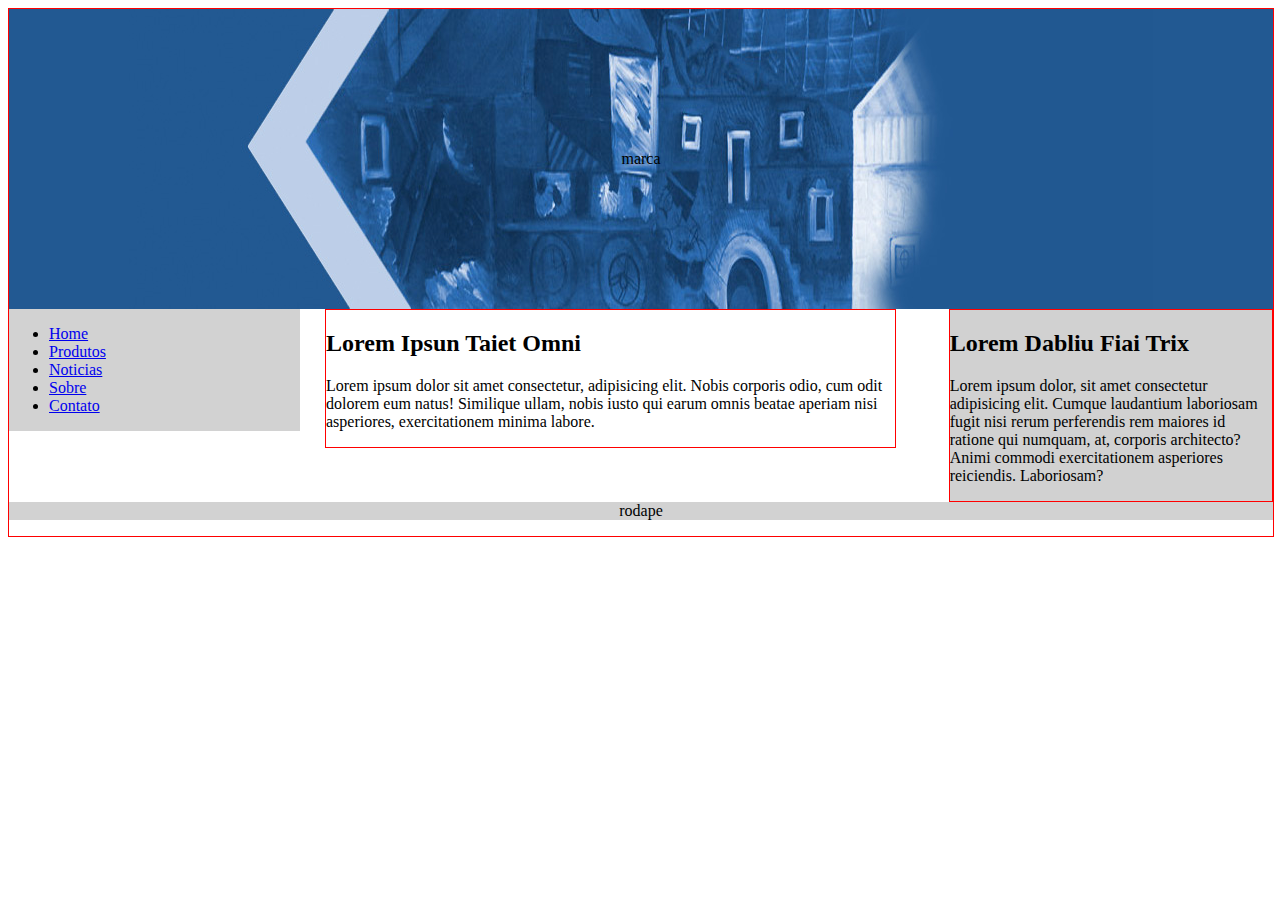
<file: Aulas/layout_liquido/layout_liquido.html>
<!DOCTYPE html>
<html>
<head>
    <meta charset="UTF-8">
    <title>Layout Liquido</title>
    <link rel="stylesheet" href="style.css">
</head>
<body>
    <div class="container">
        <div>
            
        </div>
        <div class="marca">
            marca
        </div>
        <div class="conteudo">
            <div class="conteudo_principal">
                <h2>Lorem Ipsun Taiet Omni</h2>
                <p>Lorem ipsum dolor sit amet consectetur, adipisicing elit. Nobis corporis odio, cum odit dolorem eum natus! Similique ullam, nobis iusto qui earum omnis beatae aperiam nisi asperiores, exercitationem minima labore.</p>
            </div>
            <div class="conteudo_secundario">
                <h2>Lorem Dabliu Fiai Trix</h2>
                <p>Lorem ipsum dolor, sit amet consectetur adipisicing elit. Cumque laudantium laboriosam fugit nisi rerum perferendis rem maiores id ratione qui numquam, at, corporis architecto? Animi commodi exercitationem asperiores reiciendis. Laboriosam?</p>
            </div>
        </div> 

        <div class="navegacao">
            <ul>
                <li><a href="#">Home</a></li>
                <li><a href="#">Produtos</a></li>
                <li><a href="#">Noticias</a></li>
                <li><a href="#">Sobre</a></li>
                <li><a href="#">Contato</a></li>
            </ul>
        </div>

        <div class="rodape">
            <p>rodape</p>
        </div>
    </div>
</body>
</html>
</file>
<file: Parallax/style.css>
body, html{
    margin: 0;
    font: 16px "Lato", sans-serif;
    color: #777;
    height: 100%;
}
.conteudo{
    color: #777;
    background-color: white;
    text-align: justify;
    padding: 50px 80px;
}
h3{
    text-transform: uppercase;
    color: #111;
    text-align: center;
}
p{
    margin-bottom: 20px;
}
.caixa1, .caixa2, .caixa3, .caixa4, .caixa5, .caixa6{
    position: relative;
    height: 100%;
    opacity: 0.7;
    background-repeat: no-repeat;
    background-size: cover;
    background-position: center;
    background-attachment: fixed;

}
.caixa1{
    background-image: url(imagens/imagem1.jpg);
}
.caixa2{
    background-image: url(imagens/imagem2.jpg);
}
.caixa3{
    background-image: url(imagens/imagem3.jpg);
}
.caixa4{
    background-image: url(imagens/imagem4.jpg);
}
.caixa5{
    background-image: url(imagens/imagem5.jpg);
}
.caixa6{
    background-image: url(imagens/imagem6.jpg);
}

.conteudo-titulo{
    width: 100%;
    position: absolute;
    top: 45%;
    text-align: center;
   
}
.conteudo-titulo span.titulo{
    background-color: #111;
    padding: 18px;
    font-size: 25px;
    letter-spacing: 5px;
    color: #fff;
    text-transform: uppercase;
}
</file>
<file: Projeto Anna Bela/style.css>
body{
    background: #d2d2c1 url('Imagens/fundo.png');
    font: Arial, Helvetica, sans-serif;
}
.principal{
    width: 900px;
}
.menu{
    background: #c5c5b2;
    padding: 18px;
}
a{
    color: #4b566a;
    text-decoration: none;
    font-weight: bold;
    padding: 5px;
}
.conteudo{
    background: #e8e8d9;
    padding: 10px;
}
.img-campanha{
    border: 10px solid #c3c3ae;
}

.centralizar{
    text-align: center;
}
h1{
    color: #828271;
    font-size: 1.2em;
}
</file>
<file: Projeto TecBlog/style.css>
*{
    margin: 0;
    padding: 0;
}
body{
    font-size: 1em;
    font-family: "Trebuchet MS", Helvetica, sans-serif;
    background: #e6e6e6;
}

/*
Layout
*/
.cabecalho{
    background: #f7b600;
    padding: 15px;
    text-align: center;
}
.logo, .menu{
    padding: 10px;
}
/*
Formatações do Menu
*/
.cabecalho a:link, .cabecalho a:visited{
    color: #FFF;
    padding: 8px 12px;
}
.cabecalho a:hover{
    color: #f7b600;
    background: #FFF;
    text-decoration: none;
}
a{
    text-decoration: none;
}
a:link, a:visited{
    color: #F7b600;
    
}
a:hover{
    text-decoration: underline;
}
/*
Formatações area principal
*/
.principal{
    width: 920px;
    margin: 0 auto;
    padding: 15px;
}
.postagens{
    width: 660px;
    float: left;

}
.postagem{
    padding: 20px;
    margin-bottom: 20px;
    background: white;
}
.conteudo-lateral{
    background: white;
    padding: 10px;
    margin-bottom: 20px;
}
.lateral{
    width: 220px;
    float: right;
}
.rodape{
    background: #CCC;
    clear: both;
    text-align: center;
    padding: 15px;
}
/*
Formatações em geral
*/
h1{
    color: #4e4e4e;
    font-size: 2.5em;
}
h2{
   color: #f7b600;
}
h3{
    color: #565656;
    background: #CCC;
    padding: 5px;
}
.branco{
    color: white;
}
.data-postagem{
    font-size: 0.8em;
    border-bottom: 1px solid #f4f4f4;
    padding-bottom: 10px ;
    margin-bottom: 10px;
    display: block;
}
.postagem-lateral{
    font-size: 0.8em;
    padding: 5px;
    border-bottom: 1px dotted #CCC;
}
</file>
<file: Projeto_hotel/css/style.css>
/* 
Estrutura do site.
*/
*   {
    margin: 0;
    padding: 0;
}

body{
    font-family: Helvetica, "Trebuchet MS", sans-serif;
    background: #fff url(../imagens/bg.png);
    margin: 15px;
}

#container{
    background: #ede9cc url(../imagens/bg-container.png) top center repeat-y;
    margin: 0 auto;
    min-width: 740px;
    max-width: 1180px;
}

#topo{
    position: relative;
    background: #dbcd87;
    height: 15.4em;
    min-height: 250px;
}

#area-logo{
    position: absolute;
    background: url(../imagens/topo-imagem-principal.png) no-repeat;
    width: 100%;
    height: 250px;
    top: 0;
    left: 0;
    z-index: 1;
}
.logo a{
    position: absolute;
    top: 15px;
    left: 15px;
    z-index: 3;
    background: url(../imagens/logo.png) no-repeat;
    width: 151px;
    height: 66px;
    text-indent: -9000px;
}
#area-menu{
    position: absolute;
    top: 0;
    right: 0;
    background: url(../imagens/topo-imagem-lateral.png) no-repeat;
    width: 450px;
    height: 250px;
    z-index: 2;
    
}
#conteudo-menu{
    margin-left: 90px;
    margin-right: 15px;
    padding-top: 15px;
}
#menu-locais{
    border-bottom: 1px solid #b5ab56;
    border-top: 1px solid #b5ab56;
    padding-top: 5px;
    padding-bottom: 5px;
    font-size: 0.7em;
    color: #8b8448;
}
#menu-locais .locais{
    float: left;
    line-height: 2.1em;
}
a{
    text-decoration: none;
}
a.reserva{
    text-transform: uppercase;
    background: #a29750;
    color: #fff5b0;
    padding: 5px 10px;
    float: right;
}

#menu{
    margin-top: 15px;
}

ul{
    list-style: none;
}

ul#navegacao{
    float: left;
}
ul#navegacao a{
    text-transform: uppercase;
    font-size: 0.8em;
    padding: 5px;
    color:#6e672c;
    line-height: 30px;
}
ul#navegacao a:hover{
    background: #fdf6be;
}
.depoimento{
    width: 226px;
    height: 164px;
    float: right;
}
#area-principal{
    float: left;
    width: 50%;
    background: url(../imagens/bg-area-principal.png) top left repeat-x ;
    padding: 15px 0;

}
#area-lateral{
    float: right;
    width: 50%;
    background: url(../imagens/bg-area-lateral.png) top left repeat-x ;
    padding: 20px 0;
}
.conteudo{
    margin: 0 auto;
    width: 90%;

}
#rodape{
    clear: both;
    padding: 16px;
    color: #7d7640;
    background: #fff url(../imagens/bg-rodape.png) repeat-x top;
    text-align: center;
}

h2{
    color: #7d7640;
    font-size: 1.1em;
    padding: 5px 0;
}
p{
    font-size: 1em;
    margin-bottom: 10px;
}

#beneficios li{
    padding: 8px;
    border-bottom: 1px solid #f3efcb;
    height: 6em;
}
#beneficios li a img{
    float: left;
    margin-right: 8px;
}
#beneficios li a p{
    color: #000;
    font-size: 0.8em;
}
#beneficios li a h3{
    font-size: 1em;
    color: #615b2d;
    padding: 5px 0;
    background: url(../imagens/ornamento.png) no-repeat center right ;
}
#beneficios li:hover{
    background: #f6f3d6;
    cursor: pointer;
}
</file>
<file: projeto_noticias/style.css>
*{
    margin: 0;
    padding: 0;

}
body{
    font-family: "Trebuchet MS", Helvetica, sans-serif;
    background: #fff url(imagens/fundo.png) repeat-x  ;
}
.container{
    width: 750px;
    margin: 0 auto;
}
.topo{
    height: 150px;
    background: url(imagens/detalhe-topo.png) no-repeat right top;
    padding-top: 25px;
}
.logo{
    width: 152px;
    height: 66px;
    background: url(imagens/logo.png) no-repeat center;
    text-indent: -3000px;
}

/* Barra de navegação */
ul{
    margin: 0;
    padding: 0;
    list-style: none;
}

.topo ul{
    margin-top: 30px;
    background: #b10333;
    float: left;
}

.topo ul li{
    float: left;
}

.topo ul a{
    font-size: 0.9em;
    display: block;
    padding: 0.5em 1.5em;
    line-height: 2.1em;
    text-decoration: none;
    color: #fff;
    background: url(imagens/divisor.png) no-repeat left center;
}

.topo ul .primeiro a{
    background: none
}

.topo ul a:hover{
    color: #69001d;
}

body.home #navegacao a#home,
body.brasil #navegacao a#brasil,
body.internacional #navegacao a#internacional,
body.economia #navegacao a#economia,
body.saude #navegacao a#saude,
body.ciencia #navegacao a#ciencia,
body.fotos #navegacao a#fotos {
    color: #fff;
    background: #de003e;
    cursor: text;
}

.conteudo{
    margin-top: 60px;
    background: #f5f5f5;
}

/* colunas */
#primario{
    width: 270px;
    float: left;
    margin: 0 0 20px 195px;
}

#tres-colunas #primario{
    width: 270px;
    float: left;
    margin: 0 0 20px 195px;

}

#duas-colunas #primario{
    width: 555px;
}

#uma-coluna #primario{
    width: 750px;
    margin: 0 0 20px 0px;
  }

#secundario{
    width: 270px;
    float: left;
    margin: 0 0 20px 15px;
  
}

#lateral{
    width: 180px;
    float: left;
    margin: 0 0 20px -750px;
}
/* Caixa */
.caixa{
    background: #f3f3f3 url(imagens/fundo-caixa.png);
    margin: 10px 0;
    padding: 5px;
}
.caixa-conteudo{
    background: #fff;
    padding: 5px;
    margin-top: 5px;
}
h2{
    font-size: 1.1em;
    background: #294c71;
    color: #fff;
    padding: 5px;
}
/* lateral ul */
#lateral ul a{
    font-size: 0.9em;
    padding: 3px;
    display: block;
    line-height: 30px;
    color: #000;
    text-decoration: none;
    border-bottom: 1px solid #f3f3f3;
}
#lateral ul a:hover{
    color: #a1a1a1;
    background: #f9f9f9 url(imagens/marcador.png) no-repeat left center;
    padding-left: 20px;
}
label{  
    display: block;
    cursor: pointer;
}
input{
    padding: 5px;
    width: 125px;
    font-size: 0.9em;
    background-color: #fff;
}
.email{
    margin-bottom: 5px;
}
input.submit{
    width: 80px;
    color: #fff;
    background-color: #b10333;
    border: 2px solid #870529;
    margin-top: 5px;
    cursor: pointer;
}
/* Formatando imagens */    
img.imagem-principal{
    width: 98%;
    border: 2px solid #dfdfdf;
    margin-top: 5px;
}

/* formatando cabeçalhos */
h3{
    text-transform: uppercase;
    display: inline;
    font-size: 0.8em;
    padding: 3px;
}

h3.destaque{
    background-color: #b10333 ;
    color: #fff;
}
h3.entrevista{
    background-color: #b10333 ;
    color: #000;
}

/* Rodape */
#container-rodape{
    background: #294c71;
    padding: 20px;
}
#rodape{
    width: 750px;
    width: 0 auto;
    color: #fff;
    text-align: center;
}
</file>
<file: Aulas/form_estilizado/style.css>
body{
    font-family:Verdana, Geneva, Tahoma, sans-serif
}
fieldset{
    margin: 1em 0;
    padding: 1em;
    border: 1px solid #ccc;
    background: #f8f8f8;
}
legend{
    font-weight: bold;
}
label{
    display: block;
    cursor: pointer;
}
input{
    width: 20em;
}
textarea{
    width: 20em;
    height: 10em;
}
input.radio, input.checkbox, input.submit{
    width: auto;
}
.radio{
    margin-right: 0.5em;
}
</file>
<file: Aulas/form_login/style.css>
body{
    background: #643d87 url(fundo.jpg) no-repeat top center; 
    font-family: 'Trebuchet MS', 'Lucida Sans Unicode', 'Lucida Grande', 'Lucida Sans', Arial, sans-serif;
}
.container{
    width: 400px;
    height: 300px;
    background-color: rgba(255, 255, 255, 0.3);
    -webkit-border-radius: 10px;
    -moz-border-radius: 10px;
    border-radius: 10px;
    margin: 0 auto;
    margin-top: 120px;
    text-align: center;
}
.container img{
    width: 120px;
    height: 120px;
    margin-top: -60px;
    margin-bottom: 30px

}
input{
    height: 40px;
    width: 80%;
    font-size: 18px;
    margin-bottom: 10px;
    background-color: #fff;
    padding-left: 40px;
    border: none;
    background-repeat: no-repeat;
    background-position: 10px;
}
input.email{
    background-image: url(icone-usuario.png);
}
input.senha{
    background-image: url(icone-cadeado.png);
}
input.submit{
    color: #fff;
    background-color: #f79300;
    border: 2px solid #db7d00;
    padding: 5px 20px;
    height: 45px;
    width: 90%;
    background: -webkit-linear-gradient(to bottom, #faa600, #f68a00);
    background: -moz-linear-gradient(to bottom, #faa600, #f68a00);
    background: -o-linear-gradient(to bottom, #faa600, #f68a00);
    background: linear-gradient(to bottom, #faa600, #f68a00);
}
</file>
<file: Aulas/tabela_estilizada/style.css>
body{
    font-family: 'Segoe UI', Tahoma, Geneva, Verdana, sans-serif;
}
table{
    width: 600px;
}
.center{
    margin: 0 auto;
}
th, td{
    padding: 7px;
}
th{
    text-transform: uppercase;
    letter-spacing: 0.1em;
    border-top: 1px solid #d2d2d2;
    border-bottom: 1px solid gray;
    text-align: left;
} 
tr.alternado{       
    background-color: #efefef;    

}
.numero{
    text-align: right;
}
tr:hover{
    background-color: #c3e6e5;
}
</file>
<file: Aulas/layout_liquido/style.css>
.container{
    width: 100%;
    background: white;
    margin: 0 auto;
    min-width: 820px;
    border: 1px solid red;
}   
.marca{
    width: 100%;
    height: 300px;
    line-height: 300px;
    text-align: center;
    background: #225992 url(cabecalho2.jpg) no-repeat center;
}
.conteudo{
    float:right;
    width: 75%;
    background: white;
}
.conteudo_principal{
    width: 60%;
    float: left;
    border: 1px solid red;
}
.conteudo_secundario{
    width: 34%;
    background: #d1d1d1;
    float: right;
    border: 1px solid red;
}
.navegacao{
    float: left;
    width: 23%;
    background: white;
    background-color: #d2d2d2;
}
.rodape{
    clear: both;
    text-align: center;
    background-color: #d2d2d2;
}
</file>
